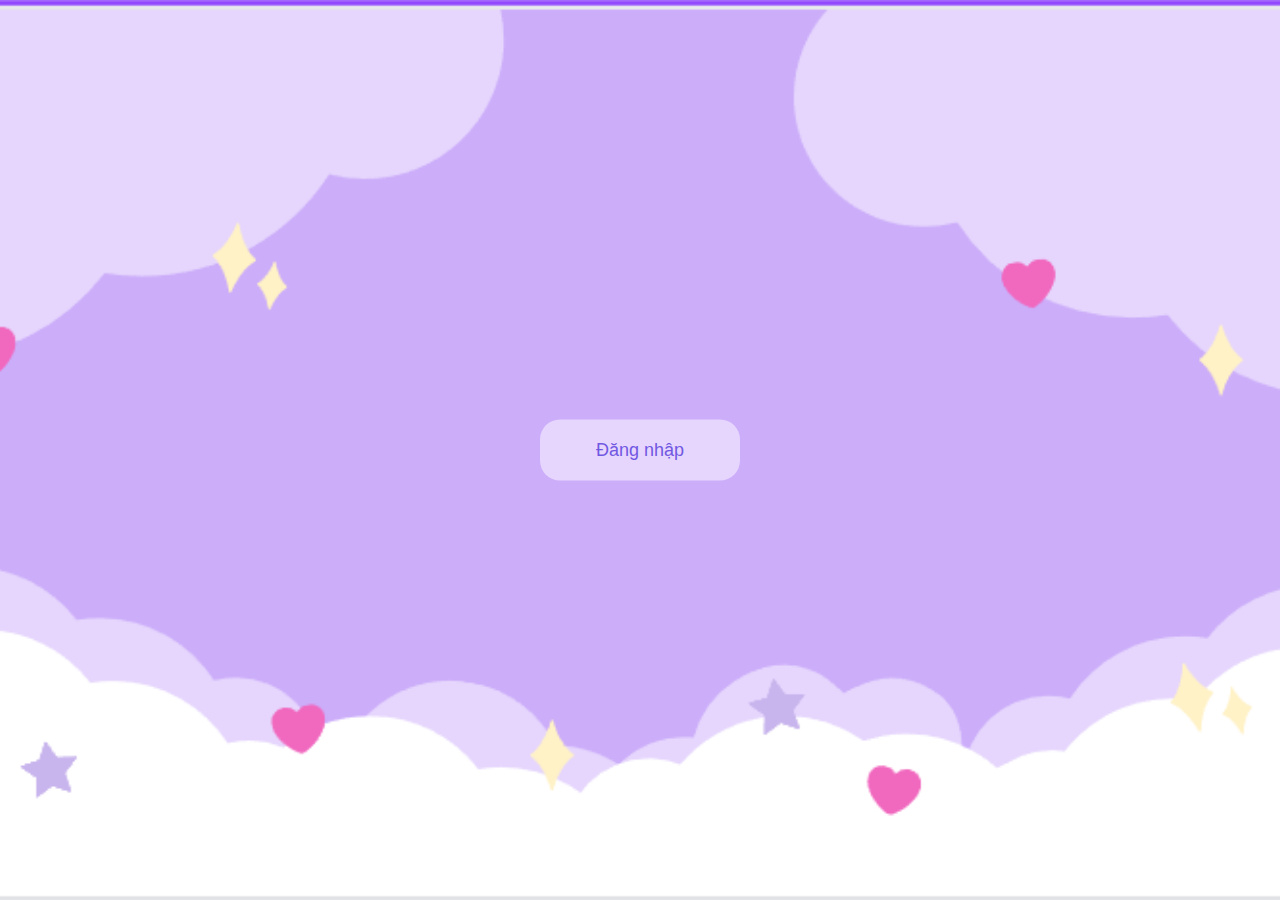
<file: index.html>
<!DOCTYPE html>
<html lang="en">
<head>
    <meta charset="UTF-8">
    <meta http-equiv="X-UA-Compatible" content="IE=edge">
    <meta name="viewport" content="width=device-width, initial-scale=1.0">
    <link rel="webiste icon" type="png" 
    href="images/log-in.png">
    <link href="/css/index.css" rel="stylesheet">
    <title> Logging in </title>
</head>
<body>
    <div class="background">
        <div class="box-btn">
            <button id="open-btn"> Đăng nhập </button>
        </div>
        <div id="pop-out">
            <div class="box-form">
                <h1> Nhập mật khẩu nè </h1>
                <form id="form" onsubmit="return checkPassword()">
                    <label for="password"> Mật khẩu là gì nhỉ? </label>
                    <input type="password" id="password" name="password" required >
                    <p> hint: 04062022 </p>
                    <input type="submit" class="submit-btn" value="Ú ki đi thoai">
                </form>
                <button id="close-btn"> ✖️ </button>
            </div>
        </div>
    </div>
       
</body>
<script src="js/index.js"></script>
</html>
</file>
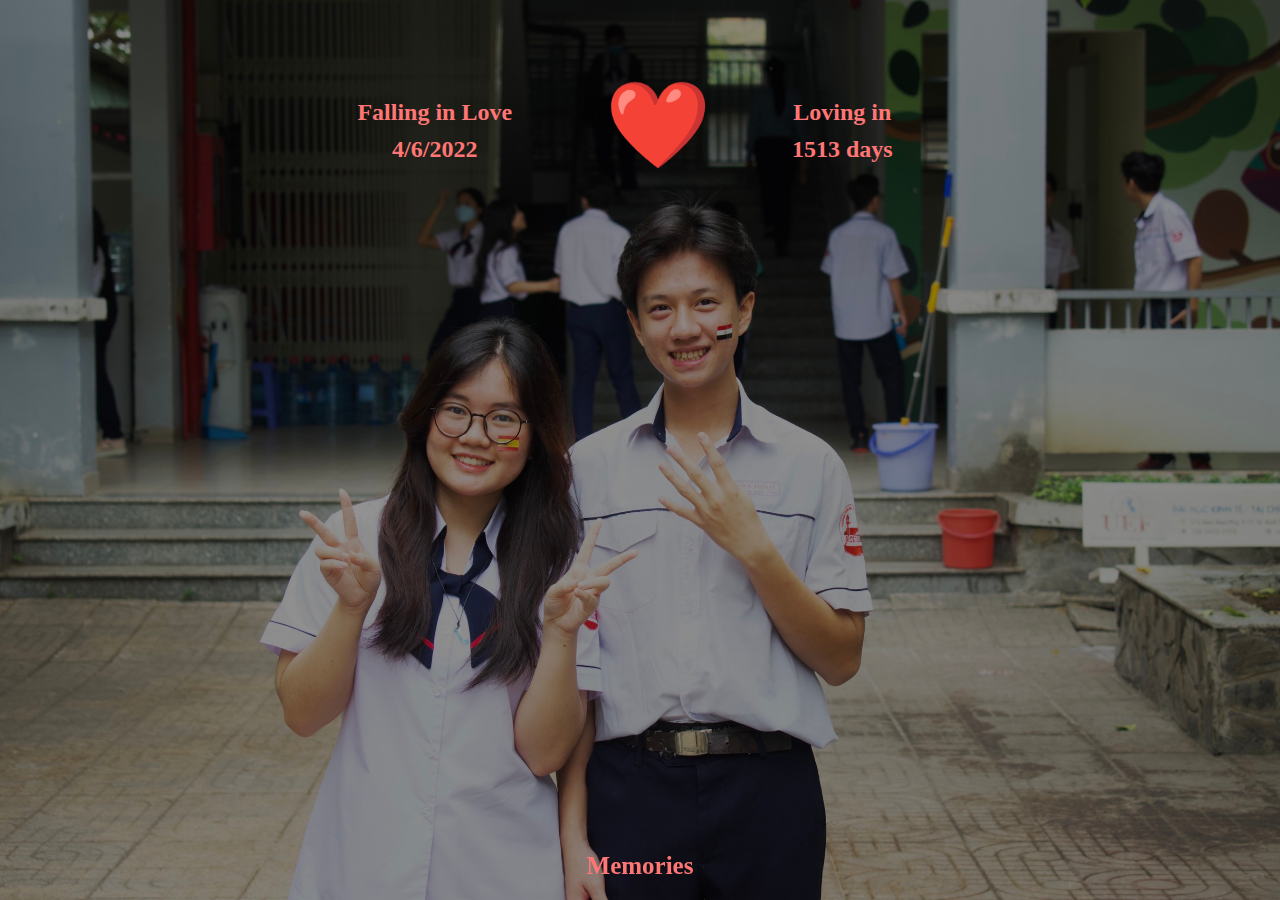
<file: index0.html>
<!DOCTYPE html>
<html lang="en">
<head>
    <meta charset="UTF-8">
    <meta http-equiv="X-UA-Compatible" content="IE=edge">
    <meta name="viewport" content="width=device-width, initial-scale=1.0">
    <link rel="website icon" type="png"
    href="images/relationship.png" >
    <link href="css/main.css" rel="stylesheet">
    <title> 1st Year Anniversary </title>
</head>
<body>
  
    <div class="background">
        <div class="container">
           <!-- <button onclick="goBack()"> Go Back </button> -->
            <div class="wrap">
                <div class="heart">❤️</div>
            </div>
            <div>
                <marquee> 🎊 Happy 1st Anniversary 🎊 </marquee>
                <div class="date-container">
                  <div>
                    <div class="start-date">
                        <h2> Falling in Love</h2>
                            <p id="start-date"></p>
                    </div>
                  </div> 
                  <div>
                    <div class="love-days">
                        <h2> Loving in</h2>
                        <p id="love-days"></p>
                    </div>
                  </div>
                </div>
              </div>
        </div>
  
       </div>

        <div id="container">
          <div class="menu">
            <nav>
              <ul>
                <li> <a href="index1.html">Memories</a></li>
              </ul>
            </nav>
          </div>
        </div>
        
    </div>
 
   
</body>
<script src="js/index0.js"> </script>

</html>
</file>
<file: css/index.css>
@import url("https://fonts.googleapis.com/css2?family=Alkatra:wght@400;700&family=Caveat:wght@500;700&family=Sono:wght@400;600&display=swap");
* {
  padding: 0;
  margin: 0;
  box-sizing: border-box;
}

.background {
  background-image: url("/images/log-in-bg.png");
  width: 100%;
  height: 100vh;
  background-repeat: none;
  background-size: cover;
  background-position: center;
}

.box-btn {
  position: fixed;
  top: 50%;
  left: 50%;
  transform: translate(-50%, -50%);
  border: none;
}

#open-btn {
  padding: 20px;
  border: none;
  background-color: #E6D6FD;
  width: 200px;
  border-radius: 20px;
  cursor: pointer;
  font-size: large;
  color: #7158e2;
}

#open-btn:hover, #open-btn:focus {
  background-color: #F168BF;
  color: #E6D6FD;
}

#open-btn:hover:active, .submit-btn:hover:active {
  transform: scale(0.8);
  box-shadow: 0 3px 4px -1px rgba(0, 0, 0, 0.8);
}

#pop-out {
  display: none;
  position: absolute;
  top: 50%;
  left: 50%;
  transform: translate(-50%, -50%);
  width: 300px;
  height: 250px;
  background-color: #E6D6FD;
  padding: 20px;
  border: 1px solid black;
  border-radius: 10px;
  box-shadow: 0px 0px 10px grey;
}

h1 {
  margin-top: 25px;
  display: block;
  text-align: center;
  background: linear-gradient(90deg, #7158e2, #F168BF, #fdcb6e, #7158e2);
  background-size: 200%;
  -webkit-background-clip: text;
  -webkit-text-fill-color: transparent;
  animation: move 5s ease-in-out infinite;
}

@keyframes move {
  0% {
    background-position: 0% 50%;
  }
  50% {
    background-position: 100% 50%;
  }
  100% {
    background-position: 50% 0;
  }
}
label {
  display: none;
}

input[type=password] {
  position: inherit;
  padding: 10px;
  margin: 10px;
  border: none;
  border-radius: 10px;
  border-bottom: 2px solid #ccc;
  font-size: 16px;
  background-color: #CCADFA;
}

p {
  opacity: 50%;
}

input[type=submit] {
  padding: 10px;
  margin: 10px;
  width: 100px;
  border: none;
  border-bottom: 2px solid #ccc;
  background-color: #7158e2;
  border-radius: 10px;
  font-size: 16px;
  cursor: pointer;
}

input[type=submit]:hover {
  background-color: whitesmoke;
  color: #7158e2;
}

.submit-btn {
  position: relative;
  top: 60%;
  left: 56%;
}

button {
  padding: 10px;
  border: none;
  cursor: pointer;
}

#close-btn {
  position: absolute;
  top: 4%;
  right: 3%;
  border-radius: 30%;
  padding: 5px 5px;
  background-color: transparent;
}/*# sourceMappingURL=index.css.map */
</file>
<file: css/main.css>
@import url("https://fonts.googleapis.com/css2?family=Alkatra:wght@400;700&family=Caveat:wght@500;700&family=Sono:wght@400;600&display=swap");
* {
  padding: 0;
  margin: 0;
  box-sizing: border-box;
}

body {
  display: flex;
  justify-content: center;
  align-items: center;
}

.background {
  background-image: url("/images/bg.jpg");
  background-size: cover;
  width: 100%;
  height: 100vh;
  background-repeat: none;
  background-position: center;
}

.container {
  display: flex;
  align-items: center;
  justify-content: center;
  background-color: transparent;
  position: relative;
}

.wrap {
  position: absolute;
  display: flex;
  align-items: center;
  justify-content: center;
  margin-top: 90px;
}

.heart {
  margin: 0 0 33px 30px;
  text-align: center;
  padding: 0;
  width: 100px;
  height: 100px;
  font-size: 85px;
  animation: heartbeat 1s ease-in-out infinite;
}

@keyframes heartbeat {
  0% {
    transform: scale(0.1);
  }
  20% {
    transform: scale(0.8);
  }
  40% {
    transform: scale(1);
    text-shadow: 2px 4px 5px red;
  }
  60% {
    transform: scale(0.8);
    opacity: 0.1%;
  }
  80% {
    transform: scale(0.5);
  }
  100% {
    transform: scale(0.1);
  }
}
marquee {
  width: 50ch;
  text-align: center;
  font-size: 30px;
  font-weight: bold;
  margin-top: 30px;
  overflow: hidden;
  white-space: nowrap;
  color: #ff7675;
}

#myImage {
  position: fixed;
  top: 60%;
  left: 50%;
  transform: translate(-50%, -50%);
  max-width: 90%;
  max-height: 60%;
  z-index: 999;
}

.button {
  position: fixed;
  left: 50%;
  top: 80%;
  transform: translate(-50%, -50%);
}

#myButton {
  background-color: #ff7675;
  color: white;
  border: none;
  padding: 15px;
  border-radius: 10px;
  cursor: pointer;
}

#myButton:hover {
  background-color: white;
  color: #ff7675;
}

.date-container {
  display: flex;
  justify-content: space-around;
  margin-top: 30px;
}

.date-container div {
  text-align: center;
}

h2 {
  color: #ff7675;
  margin-bottom: 10px;
}

.start-date {
  margin: 0 35px 30px -30px;
}

p {
  font-size: 24px;
  font-weight: bold;
  margin: 0;
  color: #ff7675;
}

.menu {
  position: fixed;
  bottom: 0;
  width: 100%;
  background-color: transparent;
  display: flex;
  justify-content: space-between;
  padding: 10px;
}

.menu-item {
  padding: 10px;
}

.menu-item:hover {
  background-color: #555;
}

nav {
  background-color: transparent;
  position: fixed;
  bottom: 0;
  left: 0;
  width: 100%;
}

ul {
  display: flex;
  justify-content: center;
  list-style: none;
  margin: 10px;
  padding: 0;
}

li {
  display: flex;
  justify-content: space-between;
  margin: 5px 50px;
}

a {
  position: relative;
  padding: 5px;
  margin: 0;
  border-radius: 10px;
  color: #ff7675;
  font-size: 25px;
  text-decoration: none;
  font-weight: bold;
}

a:hover {
  background-color: #555;
  opacity: 70%;
  color: white;
  box-shadow: 2px 2px 5px 0 rgba(0, 0, 0, 0.5);
}/*# sourceMappingURL=main.css.map */
</file>
